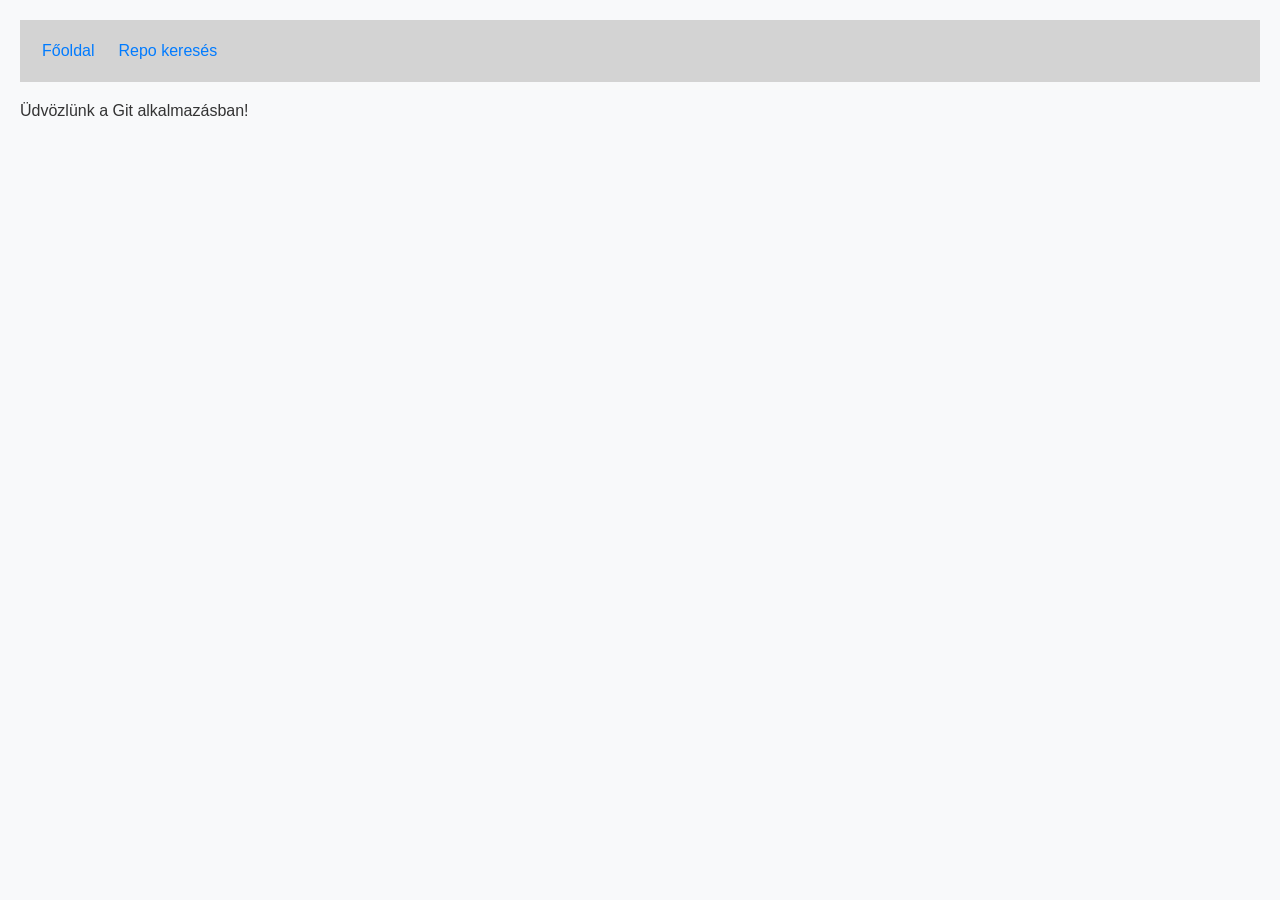
<file: 8.óra/index.html>
<!DOCTYPE html>
<html lang="en">
<head>
    <meta charset="UTF-8">
    <meta name="viewport" content="width=device-width, initial-scale=1.0">
    <title>Git App - Főoldal</title>
    <link rel="stylesheet" href="style.css">
</head>
<body>
    
    <p>Üdvözlünk a Git alkalmazásban!</p>

    <script src="app.js"></script>
</body>
</html>
</file>
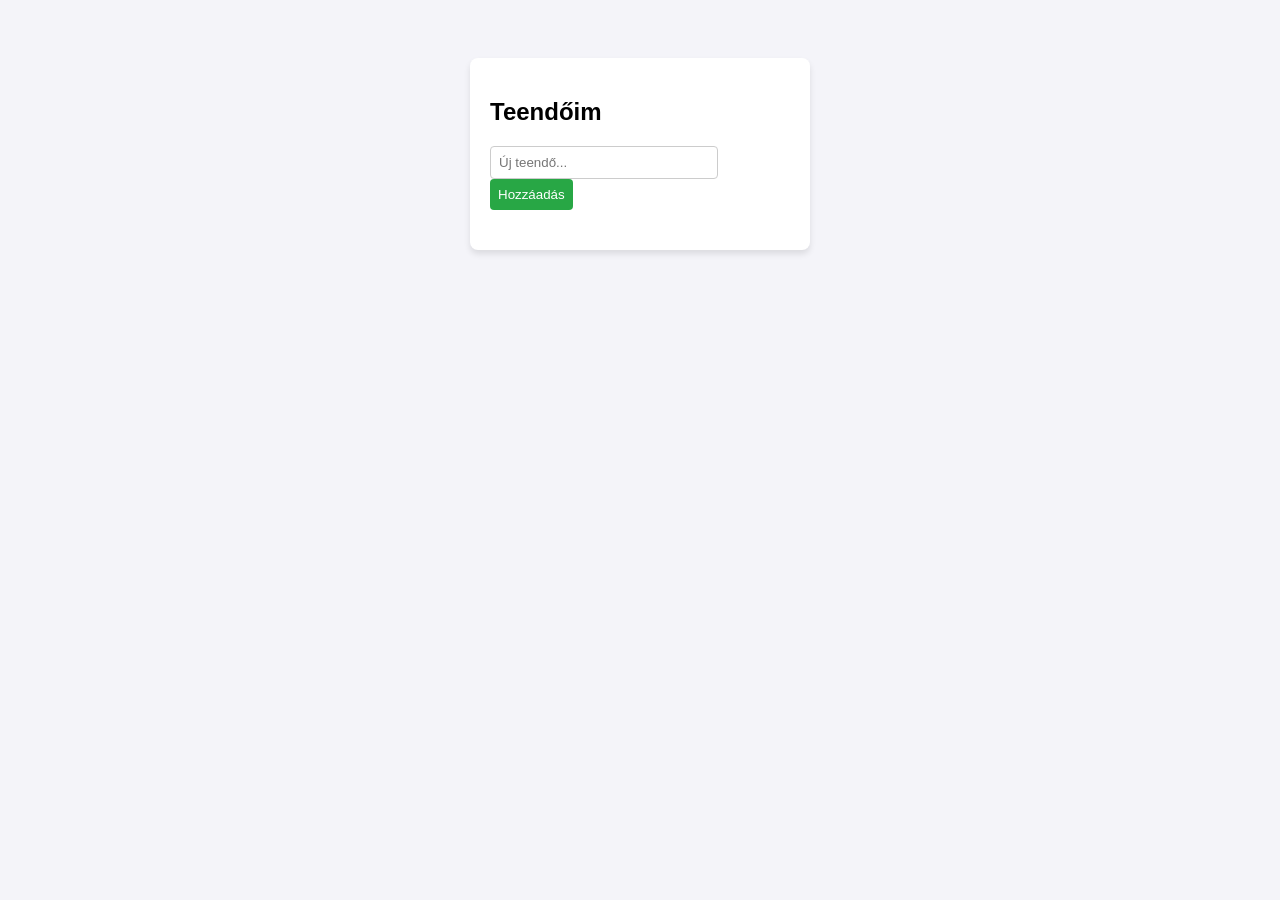
<file: 6.óra/to-dolist.html>
<!DOCTYPE html>
<html lang="hu">
<head>
    <meta charset="UTF-8">
    <meta name="viewport" content="width=device-width, initial-scale=1.0">
    <title>Dinamikus Teendő Lista</title>
    <style>
        body {
            font-family: sans-serif;
            display: flex;
            justify-content: center;
            padding-top: 50px;
            background-color: #f4f4f9;
        }
        .container {
            background: white;
            padding: 20px;
            border-radius: 8px;
            box-shadow: 0 4px 6px rgba(0,0,0,0.1);
            width: 300px;
        }
        input {
            padding: 8px;
            width: 70%;
            border: 1px solid #ccc;
            border-radius: 4px;
        }
        button {
            padding: 8px;
            cursor: pointer;
            background-color: #28a745;
            color: white;
            border: none;
            border-radius: 4px;
        }
        button:hover {
            background-color: #218838;
        }
        ul {
            list-style-type: none;
            padding: 0;
            margin-top: 20px;
        }
        li {
            padding: 10px;
            border-bottom: 1px solid #eee;
            cursor: pointer;
            transition: 0.2s;
        }
        li:hover {
            background-color: #f9f9f9;
        }
        .completed {
            text-decoration: line-through;
            color: gray;
        }
    </style>
</head>
<body>

<div class="container">
    <h2>Teendőim</h2>
    <input type="text" id="todoInput" placeholder="Új teendő...">
    <button id="addBtn">Hozzáadás</button>

    <ul id="todoList">
        </ul>
</div>

<script>
    const inputMezo = document.getElementById('todoInput');
    const hozzaadasGomb = document.getElementById('addBtn');
    const lista = document.getElementById('todoList');

    function addElement() {
        const szoveg = inputMezo.value.trim(); 

        if (szoveg !== "") {
            const ujLi = document.createElement('li');
            ujLi.textContent = szoveg;

            ujLi.addEventListener('click', function() {
                this.classList.toggle('completed');
            });

            lista.appendChild(ujLi);

            inputMezo.value = "";
            inputMezo.focus();
        } else {
            alert("Kérlek, írj be egy feladatot!");
        }
    }

    hozzaadasGomb.addEventListener('click', addElement);

    inputMezo.addEventListener('keypress', function(e) {
        if (e.key === 'Enter') {
            addElement();
        }
    });
</script>

</body>
</html>
</file>
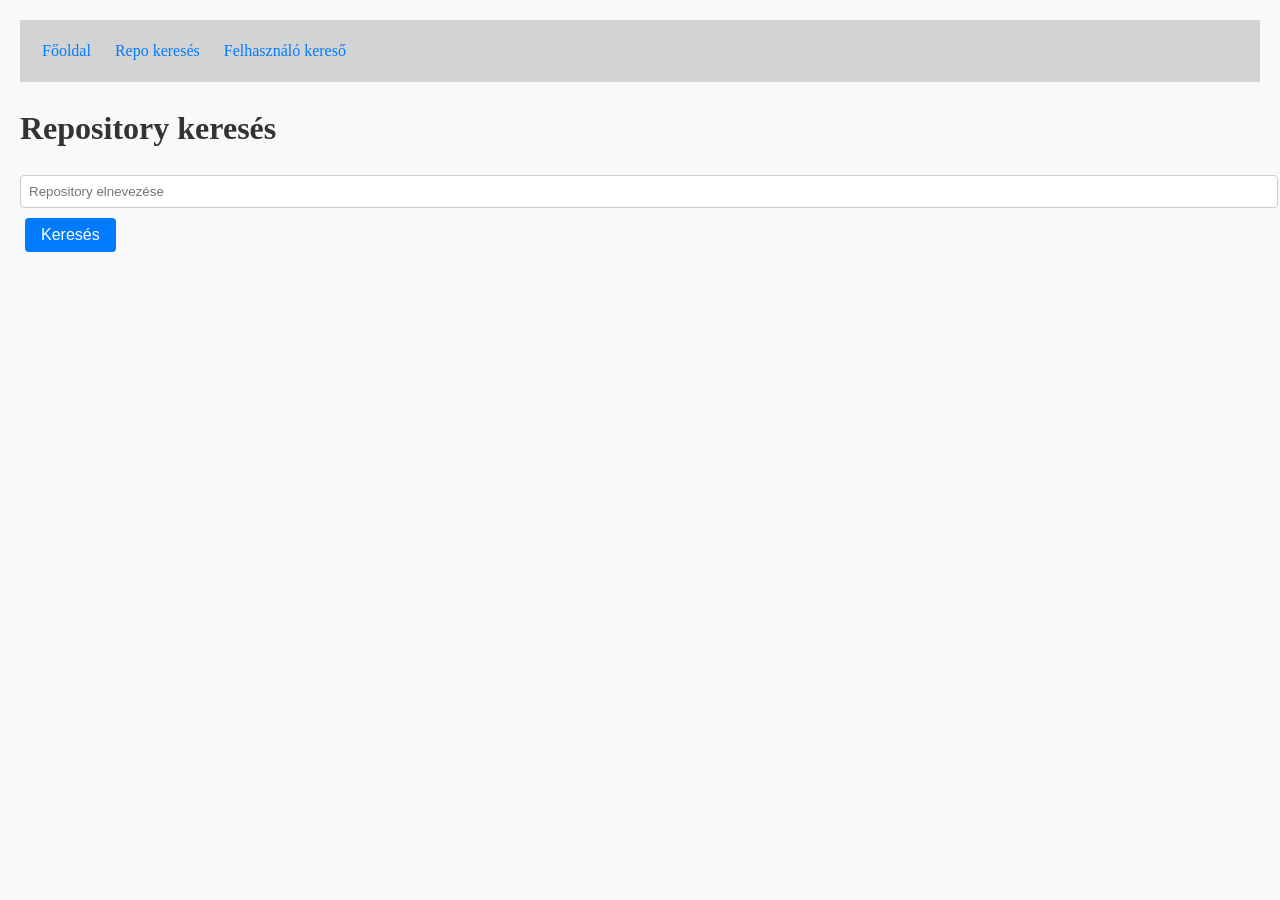
<file: 7.óra/repo-search.html>
<!DOCTYPE html>
<html lang="en">
<head>
    <meta charset="UTF-8">
    <meta name="viewport" content="width=device-width, initial-scale=1.0">
    <title>Git App - Repository kereső</title>
    <link rel="stylesheet" href="style.css">
</head>
<body>
    <h1>Repository keresés</h1>

    <input type="text" id="repo-search-input" placeholder="Repository elnevezése">
    <button class="btn btn-primary" id="search-btn">Keresés</button>

    <div id="result"></div>

    <script src="app.js"></script>
    <script>
        async function loadRepositories(searchText) {
            try {
                const res = await fetch('https://api.github.com/search/repositories?q='
                    + encodeURIComponent(searchText), {
                        headers: {
                            'Authorization': 'Bearer ' + GH_ACCESS_TOKEN
                        }
                    });
                if (!res.ok) {
                    throw Error('Hibás válasz, státuszkód:' + res.status);
                }

                const data = await res.json();

                const resultDiv = document.querySelector('#result');
                resultDiv.innerHTML = '';

                for (const repo of data.items) {
                    const repoHtml = `
                        <div class="card">
                            <p>${repo.full_name}</p>
                            <p>${repo.description}</p>
                            <p>Language: ${repo.language}</p>
                        </div>
                    `;
                    resultDiv.innerHTML += repoHtml;
                }
            } catch (err) {
                console.error(err);
                alert('Hiba történt a keresés során.');
            }
        }

        const searchBtn = document.querySelector('#search-btn');
        searchBtn.addEventListener('click', () => {
            const inputElem = document.querySelector('#repo-search-input');
            const searchText = inputElem.value;

            loadRepositories(searchText);
        });
    </script>
</body>
</html>
</file>
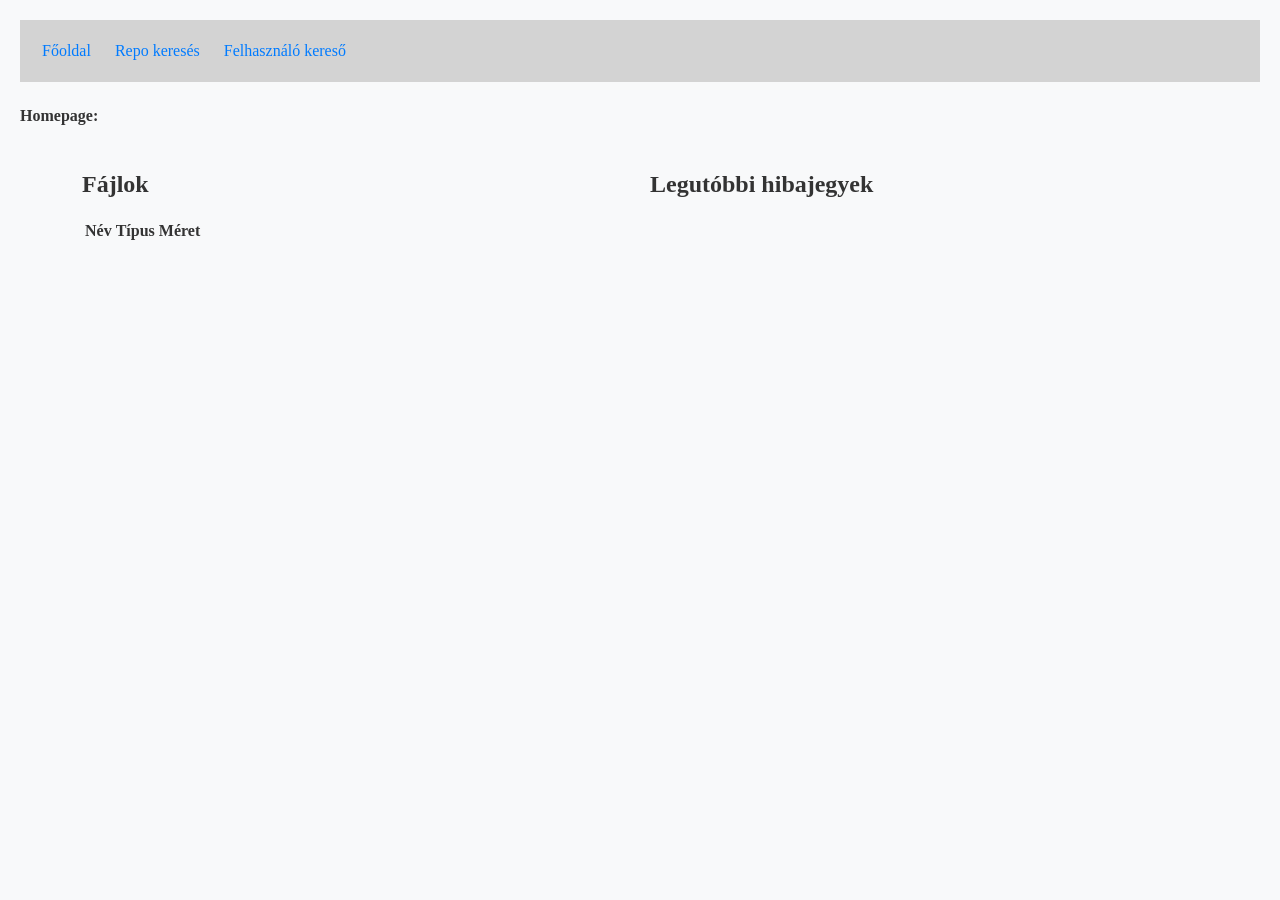
<file: 7.óra/repo.html>
<!DOCTYPE html>
<html lang="en">
<head>
    <meta charset="UTF-8">
    <meta name="viewport" content="width=device-width, initial-scale=1.0">
    <title>Git App - Repository adatlap</title>
    <link rel="stylesheet" href="style.css">
</head>
<body>
    <h1 id="repo-name"></h1>
    <p id="description"></p>
    <p>
        <strong>Homepage:</strong>
        <a id="homepage"></a>
    </p>

    <div class="container">
        <div class="row">
            <div class="col">
                <h2>Fájlok</h2>
                <table id="file-list">
                    <tr>
                        <th>Név</th>
                        <th>Típus</th>
                        <th>Méret</th>
                    </tr>
                </table>
            </div>
            <div class="col">
                <h2>Legutóbbi hibajegyek</h2>
                <ul id="issues"></ul>
            </div>
        </div>
    </div>

    <script src="app.js"></script>
    <script>
        async function loadRepo(repoName) {
            try {
                const res = await fetch('https://api.github.com/repos/' + repoName, {
                    headers: {
                        'Authorization': 'Bearer ' + GH_ACCESS_TOKEN
                    }
                });

                if (!res.ok) {
                    throw Error('HTTP státusz: ' + res.status);
                }

                const data = await res.json();

                const repoNameElem = document.querySelector('#repo-name');
                repoNameElem.textContent = data.full_name;

                const descElem = document.querySelector('#description');
                descElem.textContent = data.description;

                const homepageElem = document.querySelector('#homepage');
                homepageElem.textContent = data.homepage;
                homepageElem.setAttribute('href', data.homepage);
            } catch (err) {
                console.error(err);
                alert('Hiba az adatbetöltés során: ' + err);
            }
        }

        async function loadFileList(repoName) {
            try {
                const res = await fetch(`https://api.github.com/repos/${repoName}/contents/`, {
                    headers: {
                        'Authorization': 'Bearer ' + GH_ACCESS_TOKEN
                    }
                });

                if (!res.ok) {
                    throw Error('HTTP státusz: ' + res.status);
                }

                const data = await res.json();
                
                const fileTable = document.querySelector('#file-list');
                for (const file of data) {
                    const fileHtml = `
                        <tr>
                            <td>${file.name}</td>
                            <td>${file.type}</td>
                            <td>${file.size} bytes</td>
                        </tr>
                    `;
                    fileTable.innerHTML += fileHtml;
                }
            } catch (err) {
                console.error(err);
                alert('Hiba az adatbetöltés során: ' + err);
            }
        }

        async function loadIssues(repoName) {
            try {
                const res = await fetch(`https://api.github.com/repos/${repoName}/issues`, {
                    headers: {
                        'Authorization': 'Bearer ' + GH_ACCESS_TOKEN
                    }
                });

                if (!res.ok) {
                    throw Error('HTTP státusz: ' + res.status);
                }

                const data = await res.json();
                
                const issuesElem = document.querySelector('#issues');
                for (const issue of data) {
                    issuesElem.innerHTML += `<li>${issue.title}</li>`;
                }
            } catch (err) {
                console.error(err);
                alert('Hiba az adatbetöltés során: ' + err);
            }
        }

        const params = new URLSearchParams(window.location.search);
        const repoName = params.get('name');

        loadRepo(repoName);
        loadFileList(repoName);
        loadIssues(repoName);
    </script>
</body>
</html>
</file>
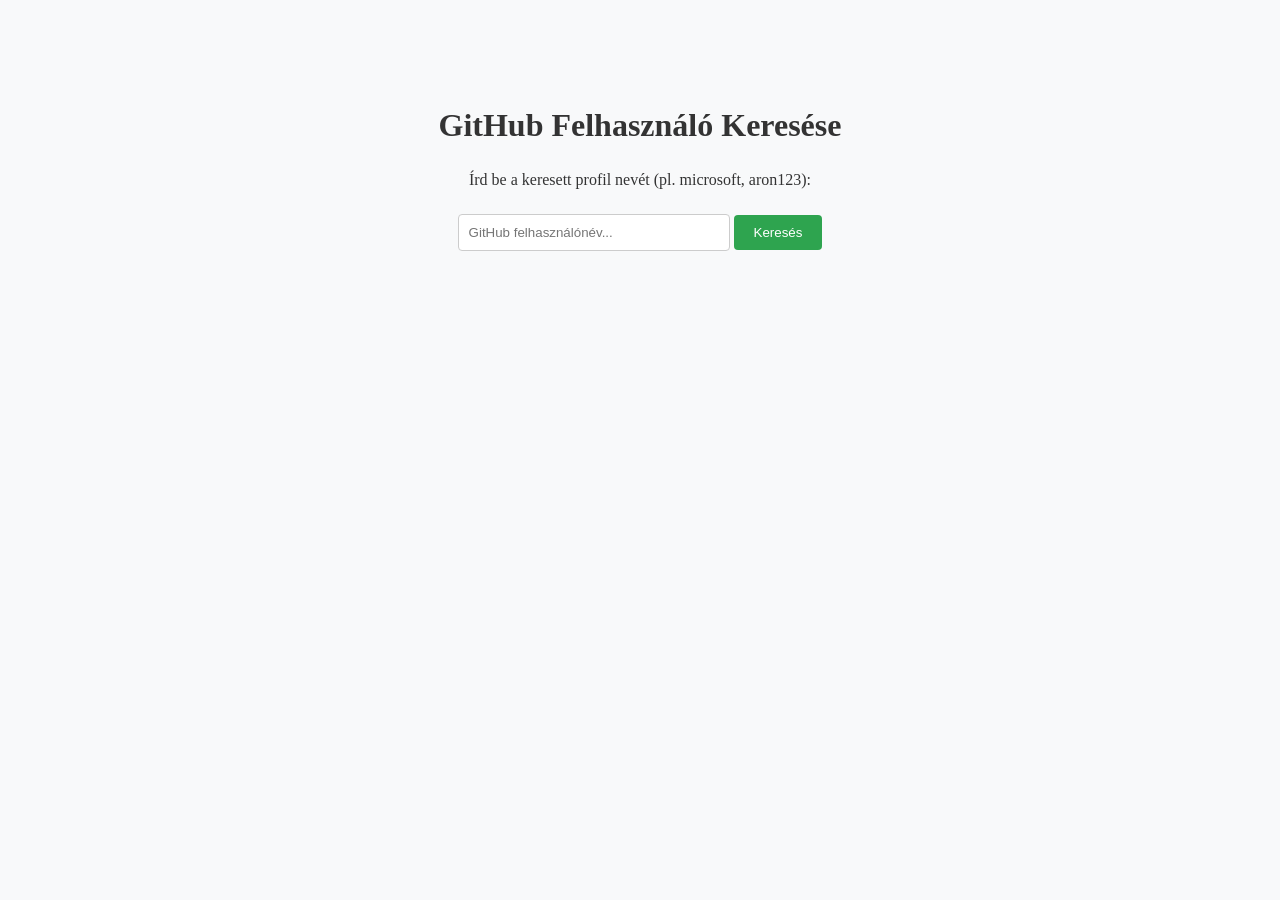
<file: 7.óra/user-search.html>
<!DOCTYPE html>
<html lang="hu">
<head>
    <meta charset="UTF-8">
    <meta name="viewport" content="width=device-width, initial-scale=1.0">
    <title>GitHub Kereső</title>
    <link rel="stylesheet" href="style.css">
    <style>
        #search-container {
            margin-top: 100px;
            text-align: center;
        }
        input {
            padding: 10px;
            width: 250px;
            border-radius: 4px;
            border: 1px solid #ccc;
        }
        button {
            padding: 10px 20px;
            cursor: pointer;
            background-color: #2ea44f;
            color: white;
            border: none;
            border-radius: 4px;
        }
        button:hover {
            background-color: #2c974b;
        }
    </style>
</head>
<body>

    <div id="search-container">
        <h1>GitHub Felhasználó Keresése</h1>
        <p>Írd be a keresett profil nevét (pl. microsoft, aron123):</p>
        
        <input type="text" id="username-input" placeholder="GitHub felhasználónév...">
        <button onclick="goToProfile()">Keresés</button>
    </div>

    <script>
        function goToProfile() {
            const username = document.getElementById('username-input').value.trim();
            
            if (username) {
                window.location.href = `user.html?id=${username}`;
            } else {
                alert("Kérlek, írj be egy nevet!");
            }
        }

        document.getElementById('username-input').addEventListener('keypress', function (e) {
            if (e.key === 'Enter') {
                goToProfile();
            }
        });
    </script>

</body>
</html>
</file>
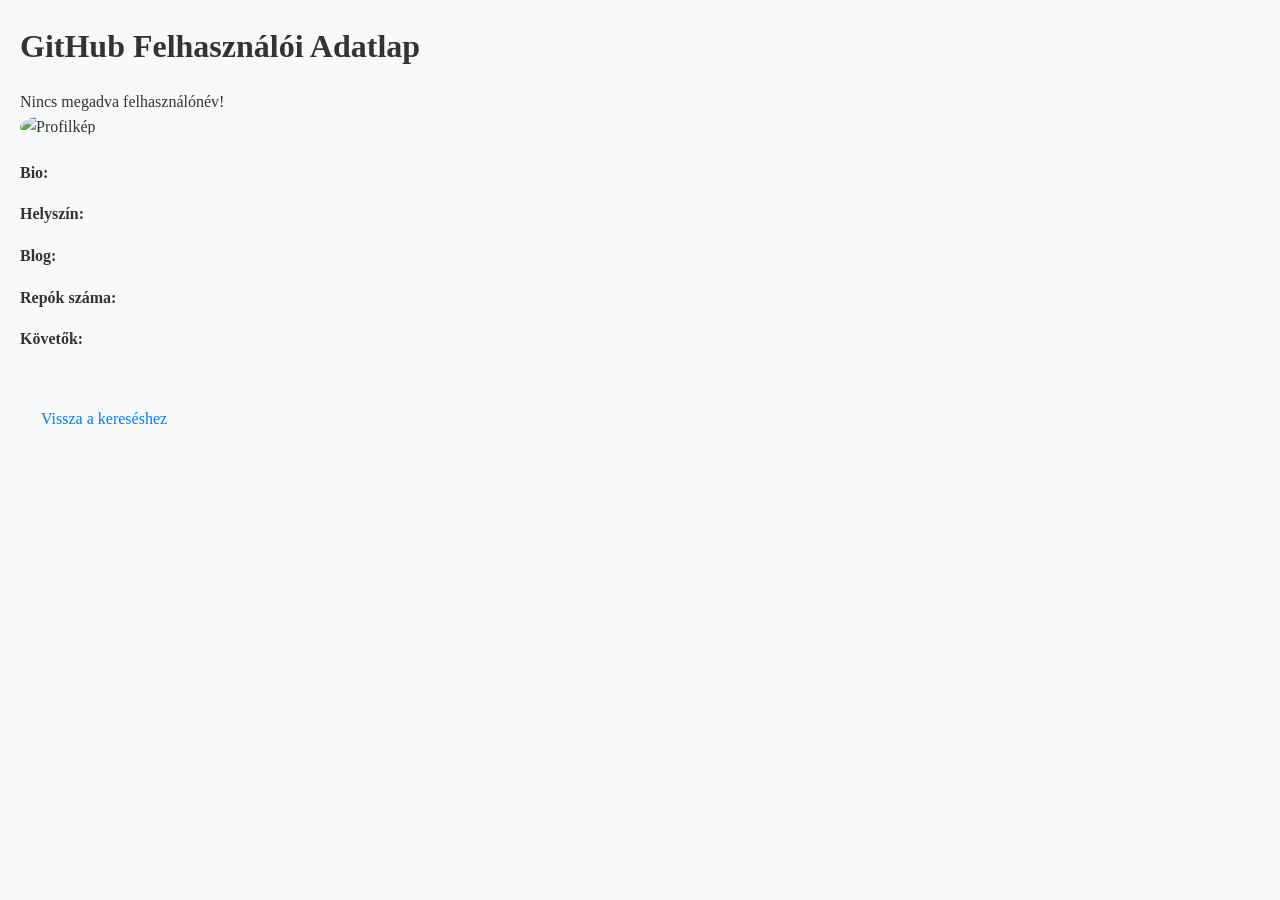
<file: 7.óra/user.html>
<!DOCTYPE html>
<html lang="hu">
<head>
    <meta charset="UTF-8">
    <meta name="viewport" content="width=device-width, initial-scale=1.0">
    <title>Felhasználói adatlap</title>
    <link rel="stylesheet" href="style.css">
</head>
<body>
    <div id="container">
        <h1>GitHub Felhasználói Adatlap</h1>
        
        <div id="loader">Adatok betöltése...</div>

        <div id="profile-card" class="hidden">
            <img id="avatar_url" alt="Profilkép" style="width: 150px; border-radius: 50%;">
            <h2 id="name"></h2>
            <p id="bio-container"><strong>Bio:</strong> <span id="bio"></span></p>
            <p id="location-container"><strong>Helyszín:</strong> <span id="location"></span></p>
            <p id="blog-container"><strong>Blog:</strong> <a id="blog" target="_blank"></a></p>
            <p><strong>Repók száma:</strong> <span id="public_repos"></span></p>
            <p><strong>Követők:</strong> <span id="followers"></span></p>
        </div>

        <br>
        <a href="user-search.html" class="btn">Vissza a kereséshez</a>
    </div>

    <script>
        async function fetchUser() {
            const urlParams = new URLSearchParams(window.location.search);
            const username = urlParams.get('id');

            if (!username) {
                document.getElementById('loader').innerText = "Nincs megadva felhasználónév!";
                return;
            }

            try {
                const response = await fetch(`https://api.github.com/users/${username}`);
                if (!response.ok) throw new Error("A felhasználó nem található.");
                
                const data = await response.json();

                displayData(data);

            } catch (error) {
                document.getElementById('loader').innerText = "Hiba: " + error.message;
            }
        }

        function displayData(user) {
            const setField = (id, value, containerId = null) => {
                const el = document.getElementById(id);
                if (!value || value === "") {
                    if (containerId) document.getElementById(containerId).style.display = 'none';
                    else el.style.display = 'none';
                } else {
                    if (el.tagName === 'A') {
                        el.href = value.startsWith('http') ? value : `https://${value}`;
                        el.innerText = value;
                    } else if (el.tagName === 'IMG') {
                        el.src = value;
                    } else {
                        el.innerText = value;
                    }
                }
            };

            setField('avatar_url', user.avatar_url);
            setField('name', user.name);
            setField('bio', user.bio, 'bio-container');
            setField('location', user.location, 'location-container');
            setField('blog', user.blog, 'blog-container');
            setField('public_repos', user.public_repos);
            setField('followers', user.followers);

            document.getElementById('loader').style.display = 'none';
            document.getElementById('profile-card').classList.remove('hidden');
        }

        fetchUser();
    </script>
</body>
</html>
</file>
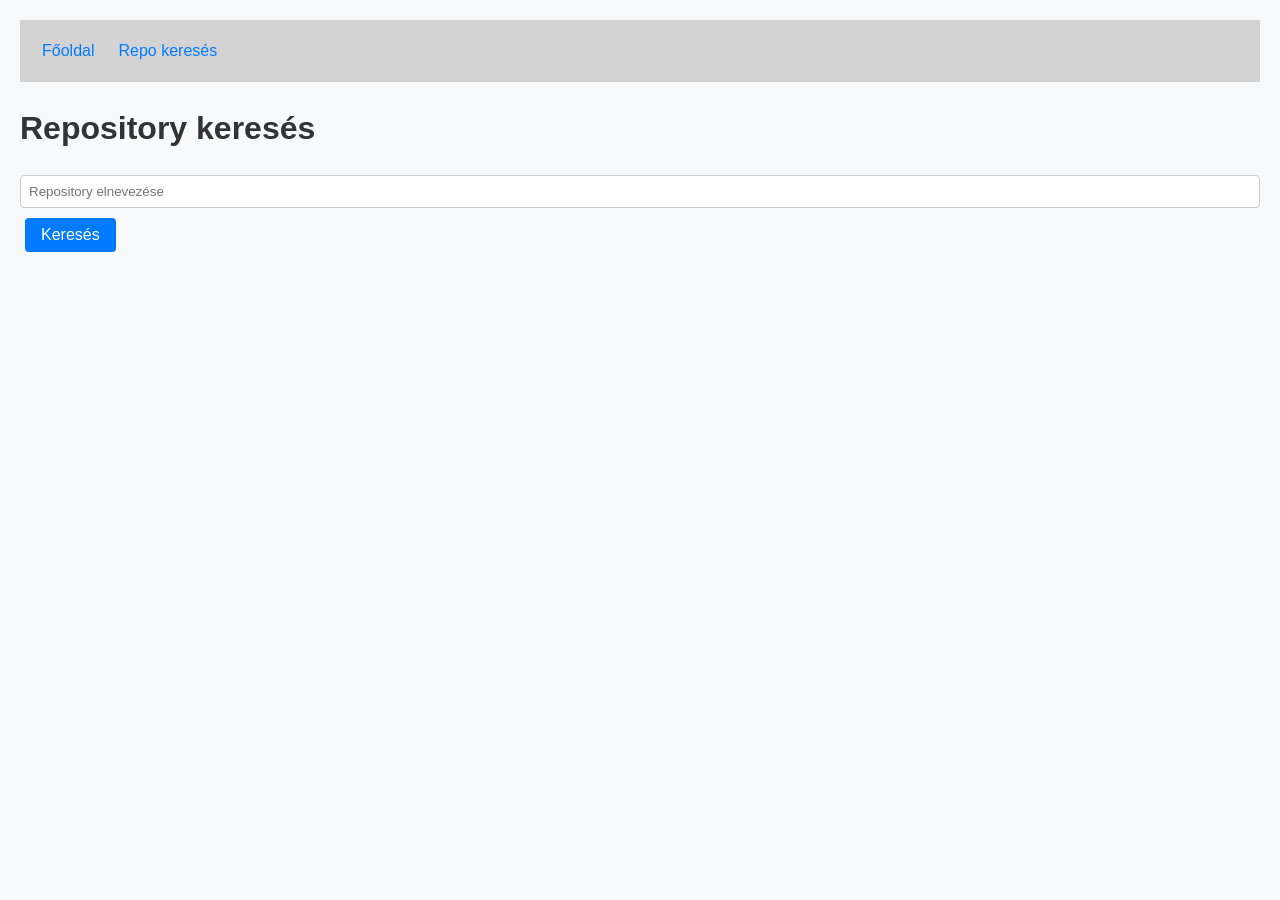
<file: 8.óra/repo-search.html>
<!DOCTYPE html>
<html lang="en">
<head>
    <meta charset="UTF-8">
    <meta name="viewport" content="width=device-width, initial-scale=1.0">
    <title>Git App - Repository kereső</title>
    <link rel="stylesheet" href="style.css">
</head>
<body>
    <h1>Repository keresés</h1>

    <input type="text" id="repo-search-input" placeholder="Repository elnevezése">
    <button class="btn btn-primary" id="search-btn">Keresés</button>

    <div id="result"></div>

    <script src="app.js"></script>
    <script>
        async function loadRepositories(searchText) {
            try {
                const res = await fetch('https://api.github.com/search/repositories?q='
                    + encodeURIComponent(searchText), {
                        headers: {
                            'Authorization': 'Bearer ' + GH_ACCESS_TOKEN
                        }
                    });
                if (!res.ok) {
                    throw Error('Hibás válasz, státuszkód:' + res.status);
                }

                const data = await res.json();

                const resultDiv = document.querySelector('#result');
                resultDiv.innerHTML = '';

                for (const repo of data.items) {
                    const repoHtml = `
                        <div class="card">
                            <a href="repo.html?name=${encodeURIComponent(repo.full_name)}">
                                ${repo.full_name}
                            </a>
                            <p>${repo.description}</p>
                            <p>Language: ${repo.language}</p>
                        </div>
                    `;
                    resultDiv.innerHTML += repoHtml;
                }
            } catch (err) {
                console.error(err);
                alert('Hiba történt a keresés során.');
            }
        }

        const searchBtn = document.querySelector('#search-btn');
        searchBtn.addEventListener('click', () => {
            const inputElem = document.querySelector('#repo-search-input');
            const searchText = inputElem.value;

            loadRepositories(searchText);
        });
    </script>
</body>
</html>
</file>
<file: 8.óra/style.css>
/* === General Styles === */
* {
    box-sizing: border-box;
    font-family: Arial, sans-serif;
}

/* === Typography === */
body {
    font-size: 16px;
    line-height: 1.6;
    color: #333;
    background-color: #f8f9fa;
    margin: 20px;
}

h1,
h2,
h3,
h4,
h5,
h6 {
    margin-bottom: 0.5em;
}

p {
    margin-bottom: 1em;
}

a {
    color: #007bff;
    text-decoration: none;
}

a:hover {
    text-decoration: underline;
}

/* === Navigation === */
.navbar {
    background-color: lightgrey;
    padding: 10px;
    display: flex;
    justify-content: flex-start;
    align-items: center;
}

.navbar a {
    padding: 8px 12px;
}

.navbar a:hover {
    background-color: rgba(255, 255, 255, 0.2);
    border-radius: 4px;
}

/* === Buttons === */
.btn {
    display: inline-block;
    padding: 8px 16px;
    margin: 5px;
    font-size: 16px;
    text-align: center;
    border: none;
    cursor: pointer;
    border-radius: 4px;
}

.btn-primary {
    background-color: #007bff;
    color: white;
}

.btn-secondary {
    background-color: #6c757d;
    color: white;
}

.btn-danger {
    background-color: #dc3545;
    color: white;
}

.btn:hover {
    opacity: 0.8;
}

/* === Forms === */
input,
textarea,
select {
    width: 100%;
    padding: 8px;
    margin: 5px 0;
    border: 1px solid #ccc;
    border-radius: 4px;
}

input:focus,
textarea:focus,
select:focus {
    border-color: #007bff;
    outline: none;
}

/* === Grid System === */
.container {
    width: 90%;
    max-width: 1200px;
    margin: 0 auto;
}

.row {
    display: flex;
    flex-wrap: wrap;
    margin: -10px;
}

.col {
    flex: 1;
    padding: 10px;
}

.col-2 {
    flex: 2;
}

.col-3 {
    flex: 3;
}

.col-4 {
    flex: 4;
}

/* === Card === */
.card {
    background: white;
    padding: 15px;
    border-radius: 5px;
    box-shadow: 0 2px 4px rgba(0, 0, 0, 0.1);
    margin-bottom: 15px;
}

/* === Footer === */
.footer {
    background: #333;
    color: white;
    text-align: center;
    padding: 10px;
    margin-top: 20px;
}
</file>
<file: 7.óra/style.css>
{
    box-sizing: border-box;
    font-family: Arial, sans-serif;
}

body {
    font-size: 16px;
    line-height: 1.6;
    color: #333;
    background-color: #f8f9fa;
    margin: 20px;
}

h1,
h2,
h3,
h4,
h5,
h6 {
    margin-bottom: 0.5em;
}

p {
    margin-bottom: 1em;
}

a {
    color: #007bff;
    text-decoration: none;
}

a:hover {
    text-decoration: underline;
}

.navbar {
    background-color: lightgrey;
    padding: 10px;
    display: flex;
    justify-content: flex-start;
    align-items: center;
}

.navbar a {
    padding: 8px 12px;
}

.navbar a:hover {
    background-color: rgba(255, 255, 255, 0.2);
    border-radius: 4px;
}

.btn {
    display: inline-block;
    padding: 8px 16px;
    margin: 5px;
    font-size: 16px;
    text-align: center;
    border: none;
    cursor: pointer;
    border-radius: 4px;
}

.btn-primary {
    background-color: #007bff;
    color: white;
}

.btn-secondary {
    background-color: #6c757d;
    color: white;
}

.btn-danger {
    background-color: #dc3545;
    color: white;
}

.btn:hover {
    opacity: 0.8;
}

input,
textarea,
select {
    width: 100%;
    padding: 8px;
    margin: 5px 0;
    border: 1px solid #ccc;
    border-radius: 4px;
}

input:focus,
textarea:focus,
select:focus {
    border-color: #007bff;
    outline: none;
}

.container {
    width: 90%;
    max-width: 1200px;
    margin: 0 auto;
}

.row {
    display: flex;
    flex-wrap: wrap;
    margin: -10px;
}

.col {
    flex: 1;
    padding: 10px;
}

.col-2 {
    flex: 2;
}

.col-3 {
    flex: 3;
}

.col-4 {
    flex: 4;
}

.card {
    background: white;
    padding: 15px;
    border-radius: 5px;
    box-shadow: 0 2px 4px rgba(0, 0, 0, 0.1);
    margin-bottom: 15px;
}

.footer {
    background: #333;
    color: white;
    text-align: center;
    padding: 10px;
    margin-top: 20px;
}
</file>
